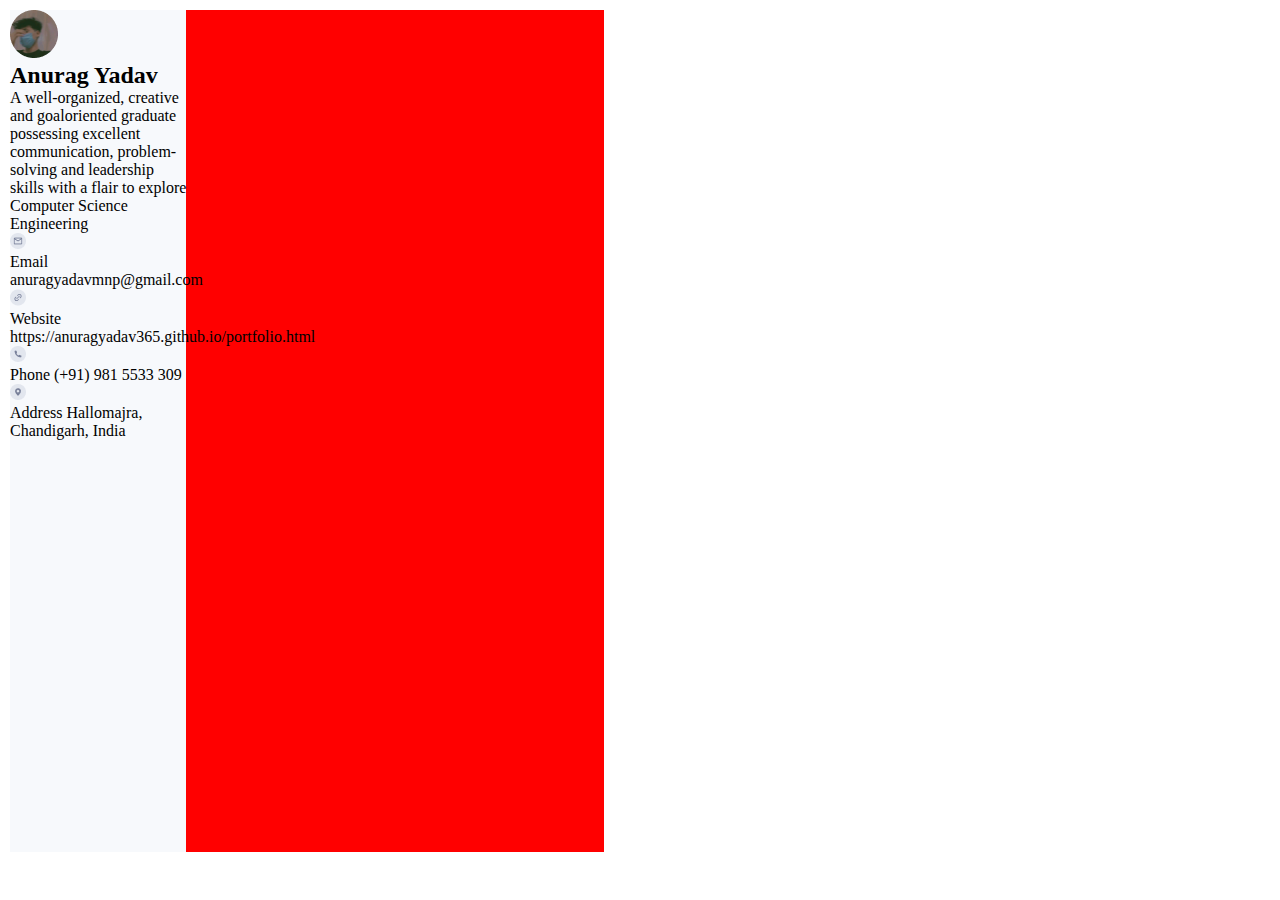
<file: CV/index.html>
<!DOCTYPE html>
<html lang="en">
<head>
    <meta charset="UTF-8">
    <meta http-equiv="X-UA-Compatible" content="IE=edge">
    <meta name="viewport" content="width=device-width, initial-scale=1.0">
    <link rel="preconnect" href="https://fonts.googleapis.com">
    <link rel="preconnect" href="https://fonts.gstatic.com" crossorigin>
    <link href="https://fonts.googleapis.com/css2?family=Inter:wght@500&family=Outfit:wght@500;600&display=swap" rel="stylesheet">
    
    <link rel="preconnect" href="https://fonts.gstatic.com" crossorigin>
    <link href="https://fonts.googleapis.com/css2?family=DM+Sans:wght@400;500&family=Inter:wght@500&family=Outfit:wght@500&display=swap" rel="stylesheet">
    <title>CV</title>
    <link rel="stylesheet" href="app.css">
</head>
<body>
    <section class="cv">
        <section class="cv__aside">
            <div class="cv__container">
                <header class="cv__header">
                    <img src="./img/Image.png" alt="" class="cv__header-image">
                    <div class="cv__header-name">
                        <h2>Anurag Yadav</h2>
                    </div>
                </header>
                <div class="cv__introduce">
                    <p>A well-organized, creative and goaloriented graduate possessing excellent communication, problem-solving and leadership skills with a flair to explore Computer Science
                    Engineering</p>
                </div>
                <div class="cv__infos">
                    <div class="cv__infos-row">
                        <div class="cv__icon">
                            <div class="cv__icon-basic">
                                <img src="./img/Featured icon.png" alt="" class="cv__mail-image">
                            </div>
                        </div>
                        <div class="cv__text">
                            <span>Email</span>
                            <span>anuragyadavmnp@gmail.com</span>
                        </div>
                    </div>
                    <div class="cv__infos-row">
                        <div class="cv__icon">
                            <div class="cv__icon-basic">
                                <img src="./img/Featured icon (1).png" alt="" class="cv__link-image">
                            </div>
                        </div>
                        <div class="cv__text">
                            <span>Website</span>
                            <span>https://anuragyadav365.github.io/portfolio.html</span>
                        </div>
                    </div>
                    <div class="cv__infos-row">
                        <div class="cv__icon">
                            <div class="cv__icon-basic">
                                <img src="./img/Featured icon (2).png" alt="" class="cv__phone-image">
                            </div>
                        </div>
                        <div class="cv__text">
                            <span>Phone</span>
                            <span>(+91) 981 5533 309</span>
                        </div>
                    </div>
                    <div class="cv__infos-row">
                        <div class="cv__icon">
                            <div class="cv__icon-basic">
                                <img src="./img/Featured icon (3).png" alt="" class="cv__address-image">
                            </div>
                        </div>
                        <div class="cv__text">
                            <span>Address</span>
                            <span>Hallomajra, Chandigarh, India</span>
                        </div>
                    </div>
                </div>
            </div>
        </section>
        <section class="cv__container">

        </section>
    </section>
</body>
</html>
</file>
<file: CV/app.css>
*{
    margin: 0;
    padding: 0;
    box-sizing: border-box;
    
}
:root{
    --font-outfit: "Outfit", sans-serif;
    --font-dmsans: "DM Sans", sans-serif;
    --gray2: #F7F9FC;
    --gray-darker: #2E2E48;
    --gray-dark: #47516B;
    --gray-default: #79819A;

}
body{
    padding: 10px 10px;
    display: flex;
    flex-direction: column;
    align-items: flex-start;
}
.cv{
    background: red;
    width: 594px;
    height: 842px;
    
}
.cv__aside{
    background-color: var(--gray2);
    width: 176px;
    height: 842px;
}
.cv__container{
    width: 180px;
}
</file>
